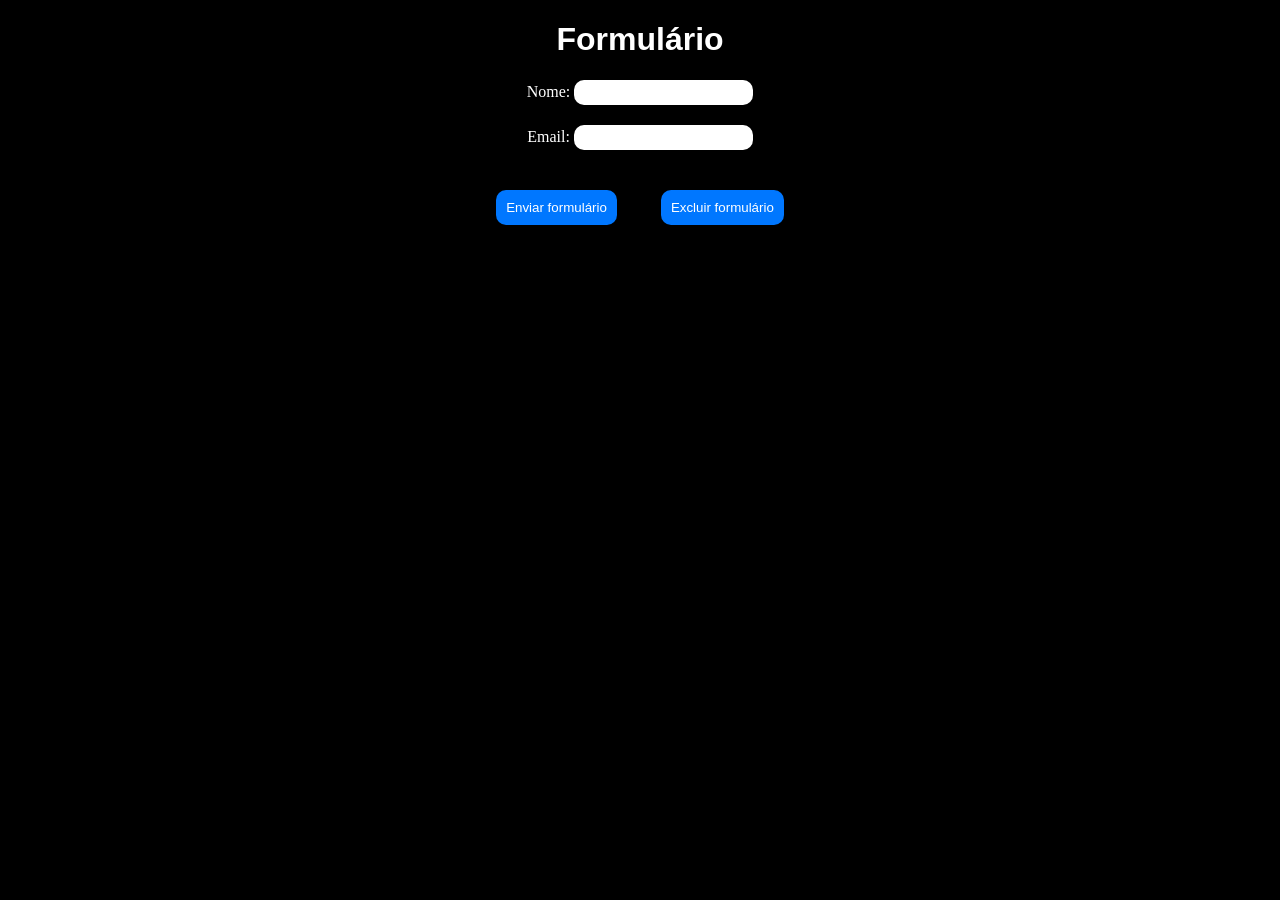
<file: index.html>
<!DOCTYPE html>
<html lang="pt-br">

<head>
    <meta charset="UTF-8">
    <meta name="viewport" content="width=device-width, initial-scale=1.0">
    <title>Formulário</title>
    <link rel="stylesheet" href="./css/style.css">
</head>

<body>

    <h1>Formulário</h1>

    <div id="nome">
        <label for="Nome">Nome:</label>
        <input type="texto">
    </div>

    <div id="nome">
        <label>Email:</label>
        <input type="email">
    </div>

    <div id="butao">
        <button onclick="mensagem()">Enviar formulário</button>
        <button onclick="excluir()">Excluir formulário</button>
    </div>

    <script src="./js/script.js"></script>

    </div>

</body>

</html>
</file>
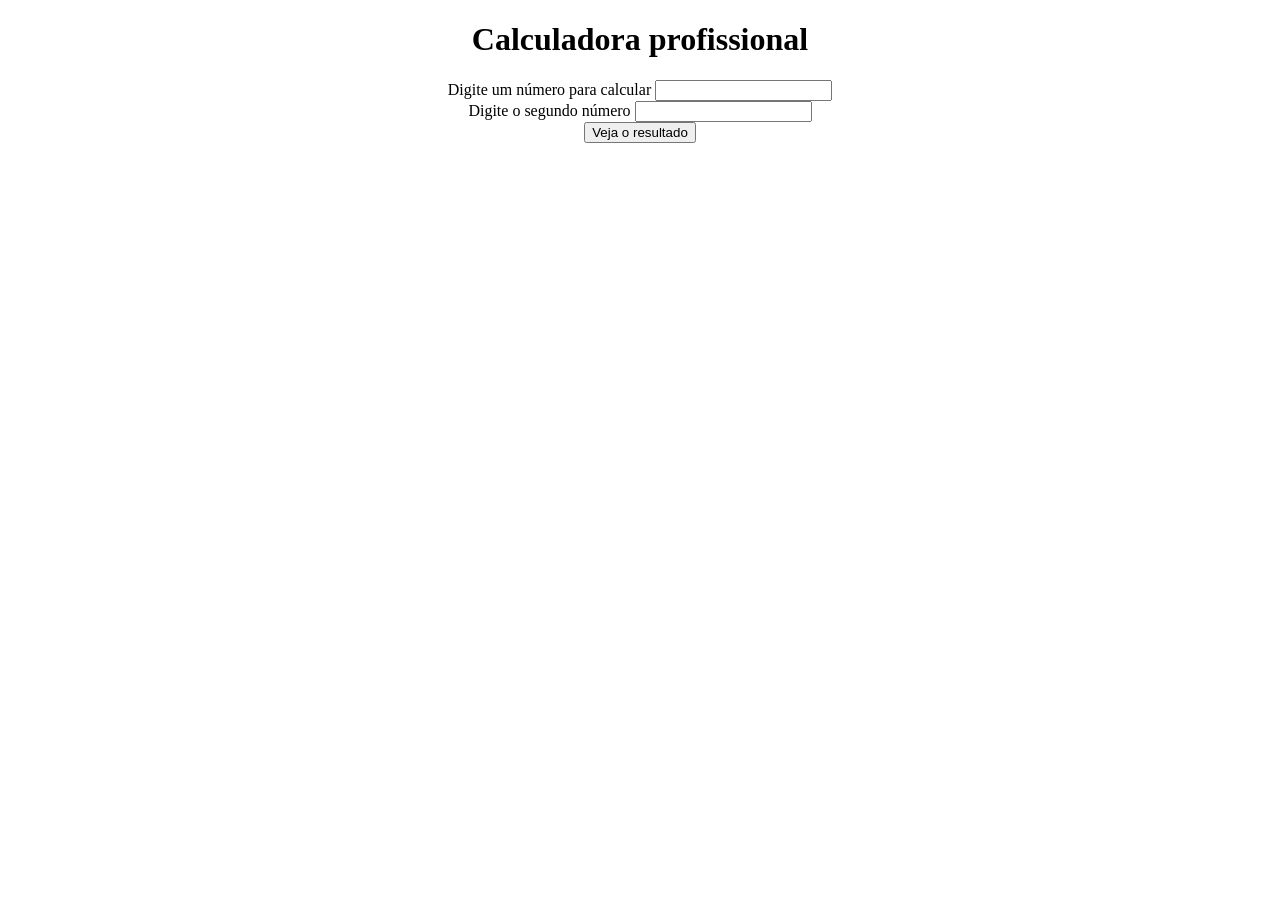
<file: atividade18.html>
<!DOCTYPE html>
<html lang="pt-br">

<head>
    <meta charset="UTF-8">
    <meta name="viewport" content="width=device-width, initial-scale=1.0">
    <title>Calculo</title>
</head>

<body>
    <center><h1>Calculadora profissional</h1>

    <label for="">Digite um número para calcular</label>
    <input type="number" id="soma1"><br>
    <label for="">Digite o segundo número</label>
    <input type="number" id="soma2"><br>

    <button onclick="somar()">Veja o resultado</button>

    <p id="resultado"></p>

    <script>
        function somar() {

            let numero1 = Number(document.getElementById("soma1").value);
            let numero2 = Number(document.getElementById("soma2").value);
            let resultado = numero1 + numero2;

            document.getElementById("resultado").innerHTML = "O resultado é " + resultado;
        }
    </script>
</body>

</html>
</file>
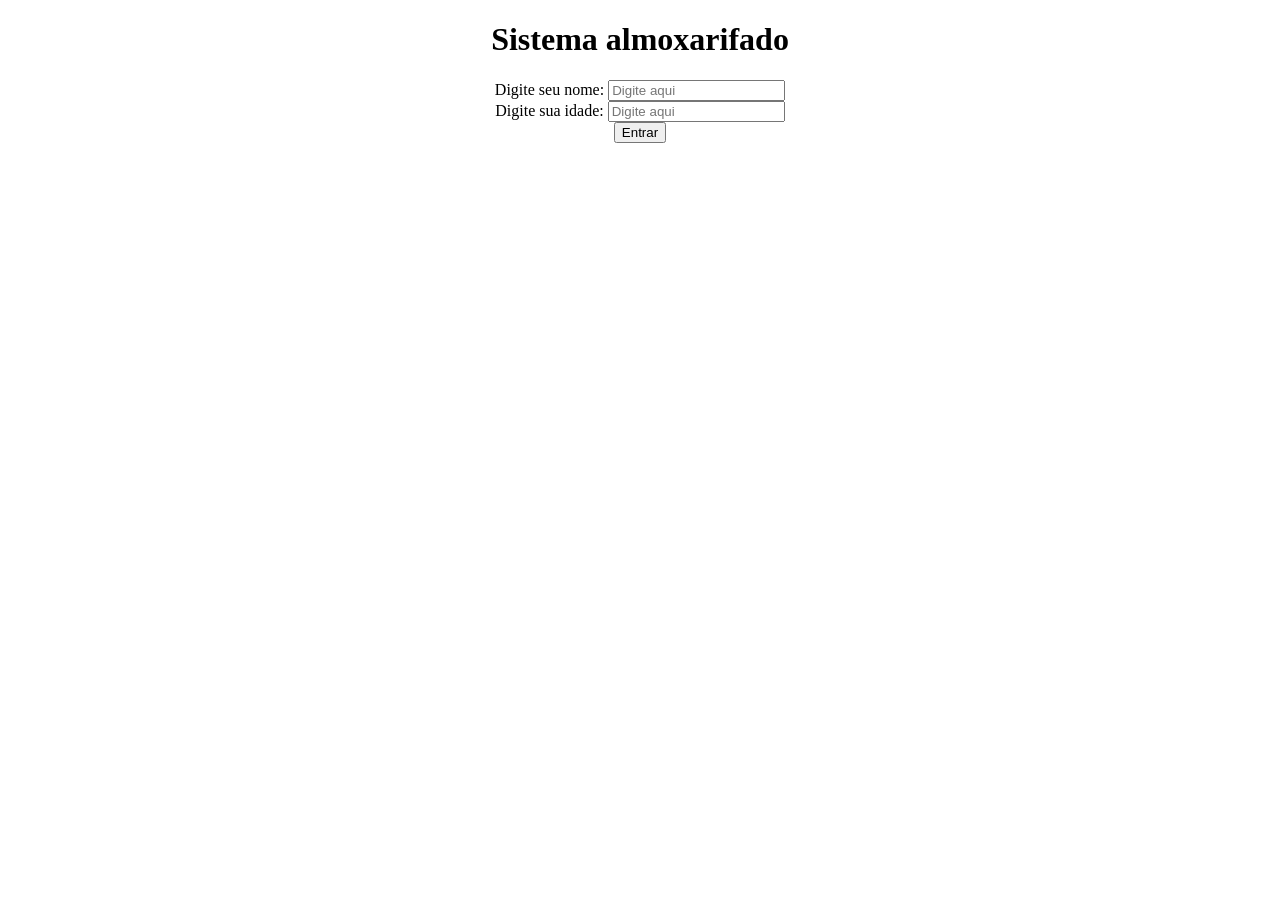
<file: atividade19.html>
<!DOCTYPE html>
<html lang="pt-br">
<head>
    <meta charset="UTF-8">
    <meta name="viewport" content="width=device-width, initial-scale=1.0">
    <title>Sistema almoxarifado</title>
</head>
<body>
    <center><h1>Sistema almoxarifado</h1>

    <label for="">Digite seu nome:</label>
    <input type="text" id="nome" placeholder="Digite aqui"><br>
    <label for="">Digite sua idade:</label>
    <input type="number" id="idade" placeholder="Digite aqui"><br>

    <button onclick="mostrar()">Entrar</button>

    <p id="resultado"></p>

    <script>
        function mostrar(){
        
            let nome = document.getElementById("nome").value;
            let idade = document.getElementById("idade").value;

            const sistema = " Sistema almoxarifado ";

            document.getElementById("resultado").innerHTML = "Bem-Vindo(a) ao " + sistema + nome + " você tem " + idade + " anos";
        }
    </script>
</body>
</html>
</file>
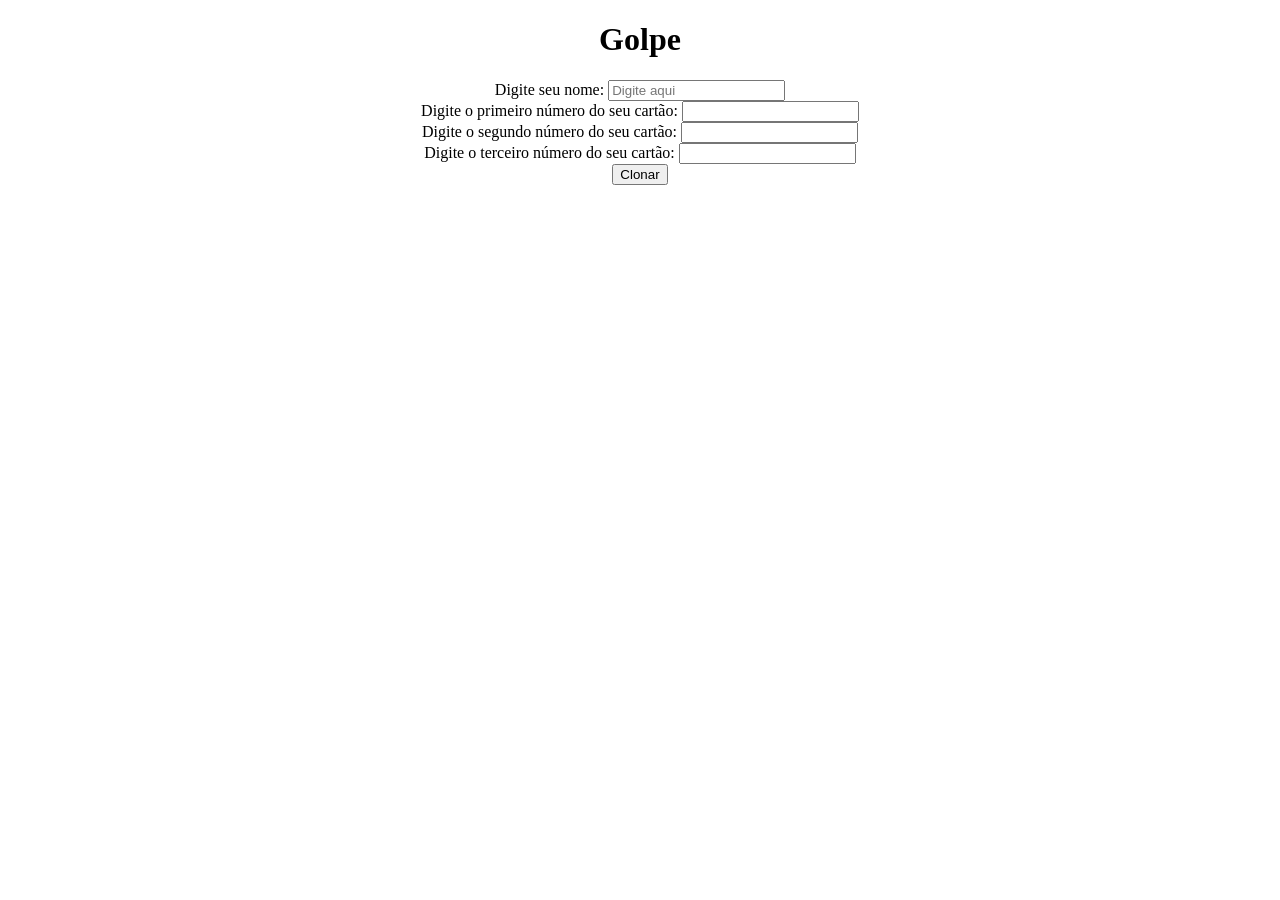
<file: atividade20.html>
<!DOCTYPE html>
<html lang="pt-br">

<head>
    <meta charset="UTF-8">
    <meta name="viewport" content="width=device-width, initial-scale=1.0">
    <title>Golpe</title>
</head>

<body>
    <center>
        <h1>Golpe</h1>

        <label for="">Digite seu nome:</label>
        <input type="text" id="nome" placeholder="Digite aqui"><br>
        <label for="">Digite o primeiro número do seu cartão:</label>
        <input type="number" id="m1"><br>
        <label for="">Digite o segundo número do seu cartão:</label>
        <input type="number" id="m2"><br>
        <label for="">Digite o terceiro número do seu cartão:</label>
        <input type="number" id="m3">

        <center><button onclick="multiplicar()">Clonar</button></center>

        <p id="resultado"></p>

        <script>
            function multiplicar() {

                let nome = (document.getElementById("nome").value);
                let numero1 = Number(document.getElementById("m1").value);
                let numero2 = Number(document.getElementById("m2").value);
                let numero3 = Number(document.getElementById("m3").value);
                let resultado = numero1 * numero2 * numero3;

                document.getElementById("resultado").innerHTML = "Seu nome é " + nome + " o resultado da multiplicação é " + resultado;
            }
        </script>

</body>

</html>
</file>
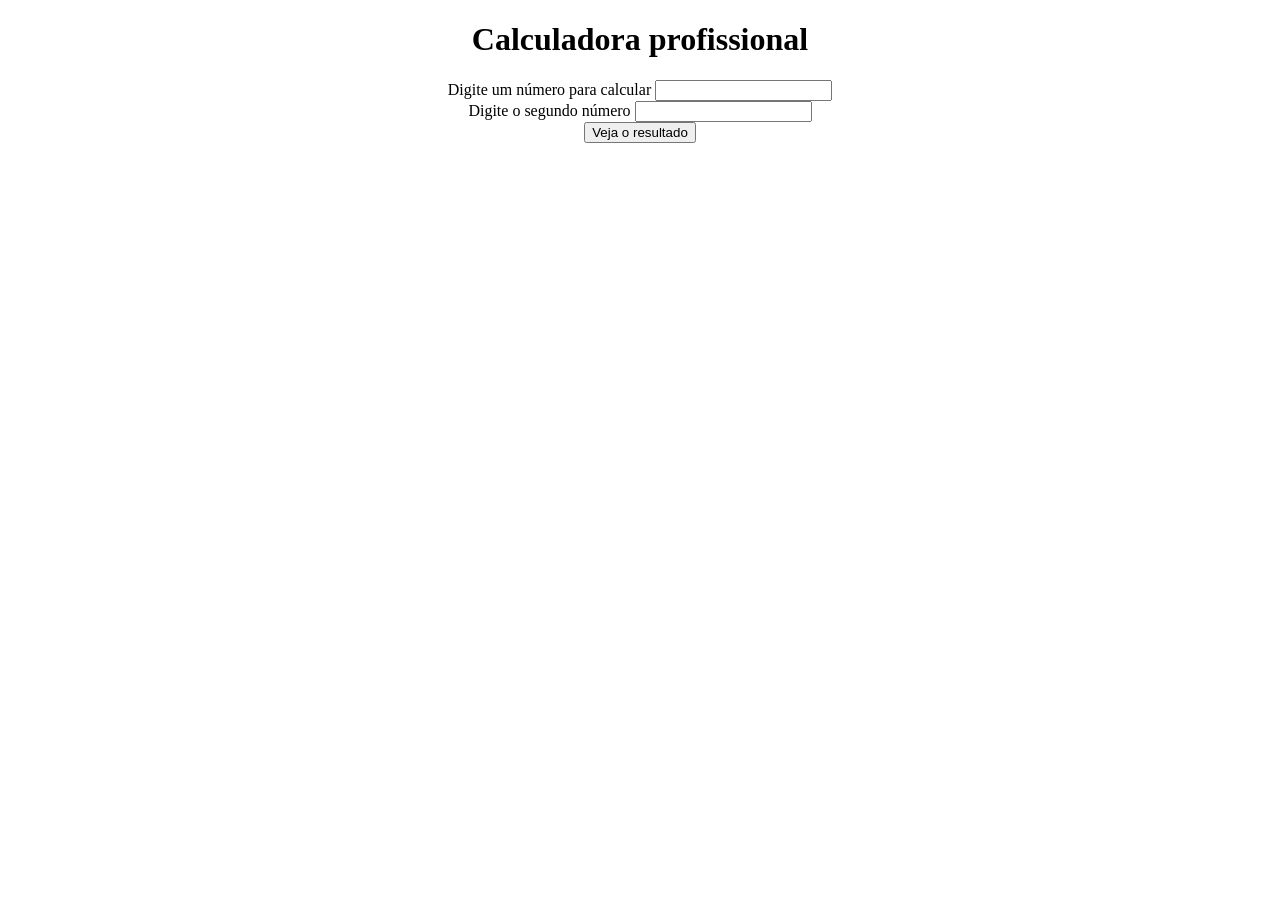
<file: atividades/atividade18.html>
<!DOCTYPE html>
<html lang="pt-br">

<head>
    <meta charset="UTF-8">
    <meta name="viewport" content="width=device-width, initial-scale=1.0">
    <title>Calculo</title>
</head>

<body>
    <center><h1>Calculadora profissional</h1>

    <label for="">Digite um número para calcular</label>
    <input type="number" id="soma1"><br>
    <label for="">Digite o segundo número</label>
    <input type="number" id="soma2"><br>

    <button onclick="somar()">Veja o resultado</button>

    <p id="resultado"></p>

    <script>
        function somar() {

            let numero1 = Number(document.getElementById("soma1").value);
            let numero2 = Number(document.getElementById("soma2").value);
            let resultado = numero1 + numero2;

            document.getElementById("resultado").innerHTML = "O resultado é " + resultado;
        }
    </script>
</body>

</html>
</file>
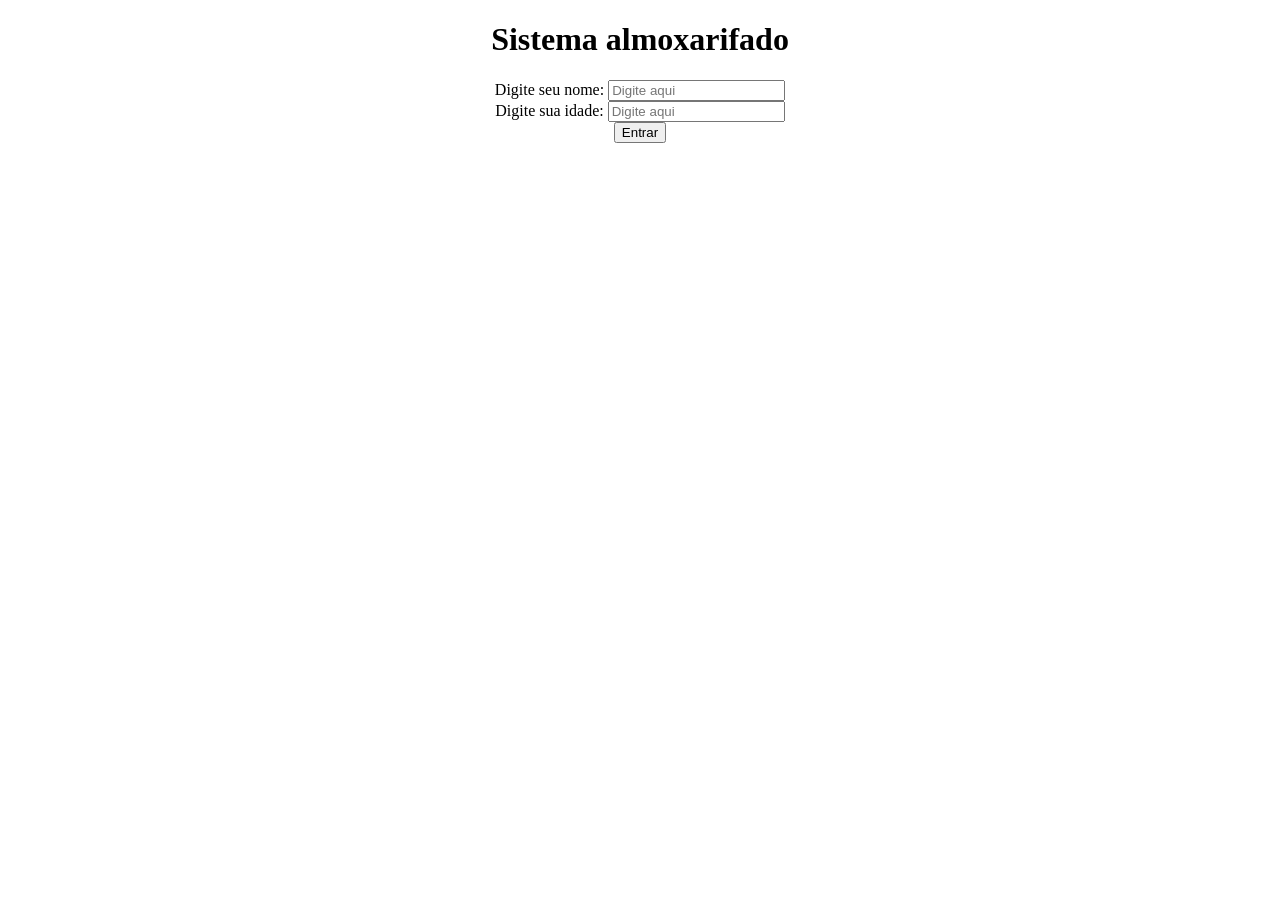
<file: atividades/atividade19.html>
<!DOCTYPE html>
<html lang="pt-br">
<head>
    <meta charset="UTF-8">
    <meta name="viewport" content="width=device-width, initial-scale=1.0">
    <title>Sistema almoxarifado</title>
</head>
<body>
    <center><h1>Sistema almoxarifado</h1>

    <label for="">Digite seu nome:</label>
    <input type="text" id="nome" placeholder="Digite aqui"><br>
    <label for="">Digite sua idade:</label>
    <input type="number" id="idade" placeholder="Digite aqui"><br>

    <button onclick="mostrar()">Entrar</button>

    <p id="resultado"></p>

    <script>
        function mostrar(){
        
            let nome = document.getElementById("nome").value;
            let idade = document.getElementById("idade").value;

            const sistema = " Sistema almoxarifado ";

            document.getElementById("resultado").innerHTML = "Bem-Vindo(a) ao " + sistema + nome + " você tem " + idade + " anos";
        }
    </script>
</body>
</html>
</file>
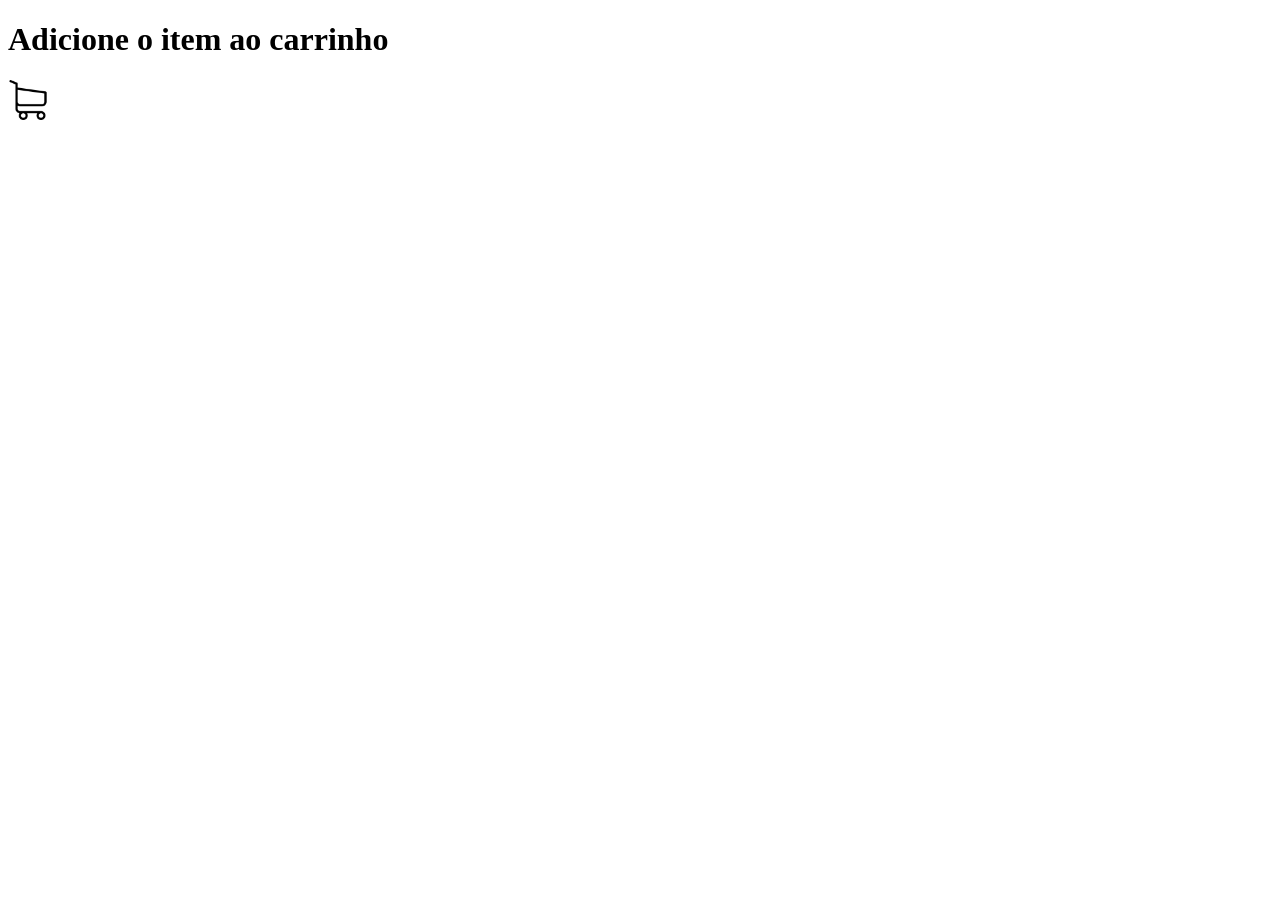
<file: atividades/carrinho.html>
<!DOCTYPE html>
<html lang="pt-br">

<head>
    <meta charset="UTF-8">
    <meta name="viewport" content="width=device-width, initial-scale=1.0">
    <title>Adicionar ao carrinho</title>
</head>

<body>
    <h1>Adicione o item ao carrinho</h1>
    <a href="" onclick="return confirma()">
    <img src="/img/carrinho.png" width="40"></a>

    <script src="/js/script.js"></script>
</body>

</html>
</file>
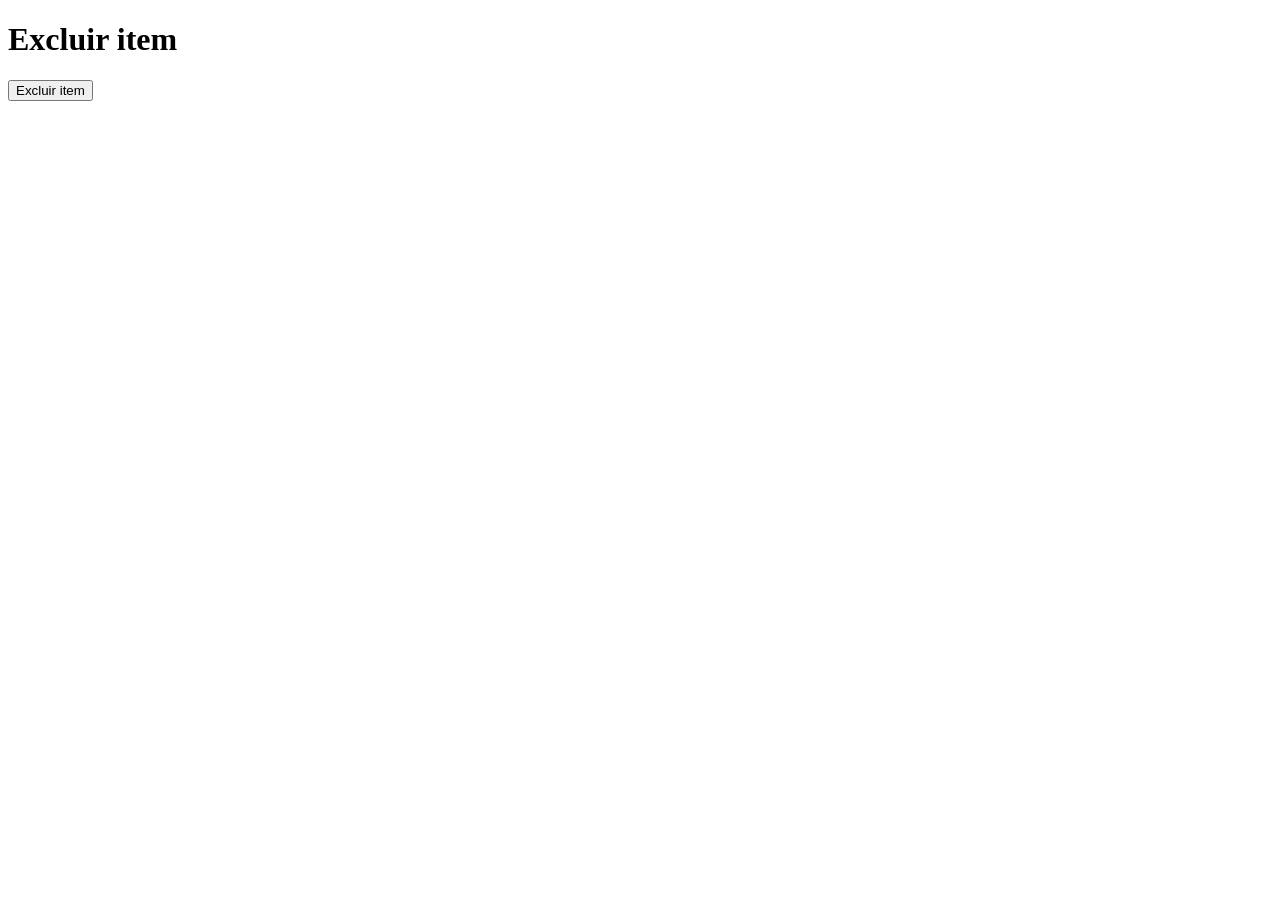
<file: atividades/excluiitem.html>
<!DOCTYPE html>
<html lang="pt=br">
<head>
    <meta charset="UTF-8">
    <meta name="viewport" content="width=device-width, initial-scale=1.0">
    <title>Excluir item</title>
</head>
<body>
    <h1>Excluir item</h1>
    <button onclick="excluir()">Excluir item</button>

</body>
</html>
</file>
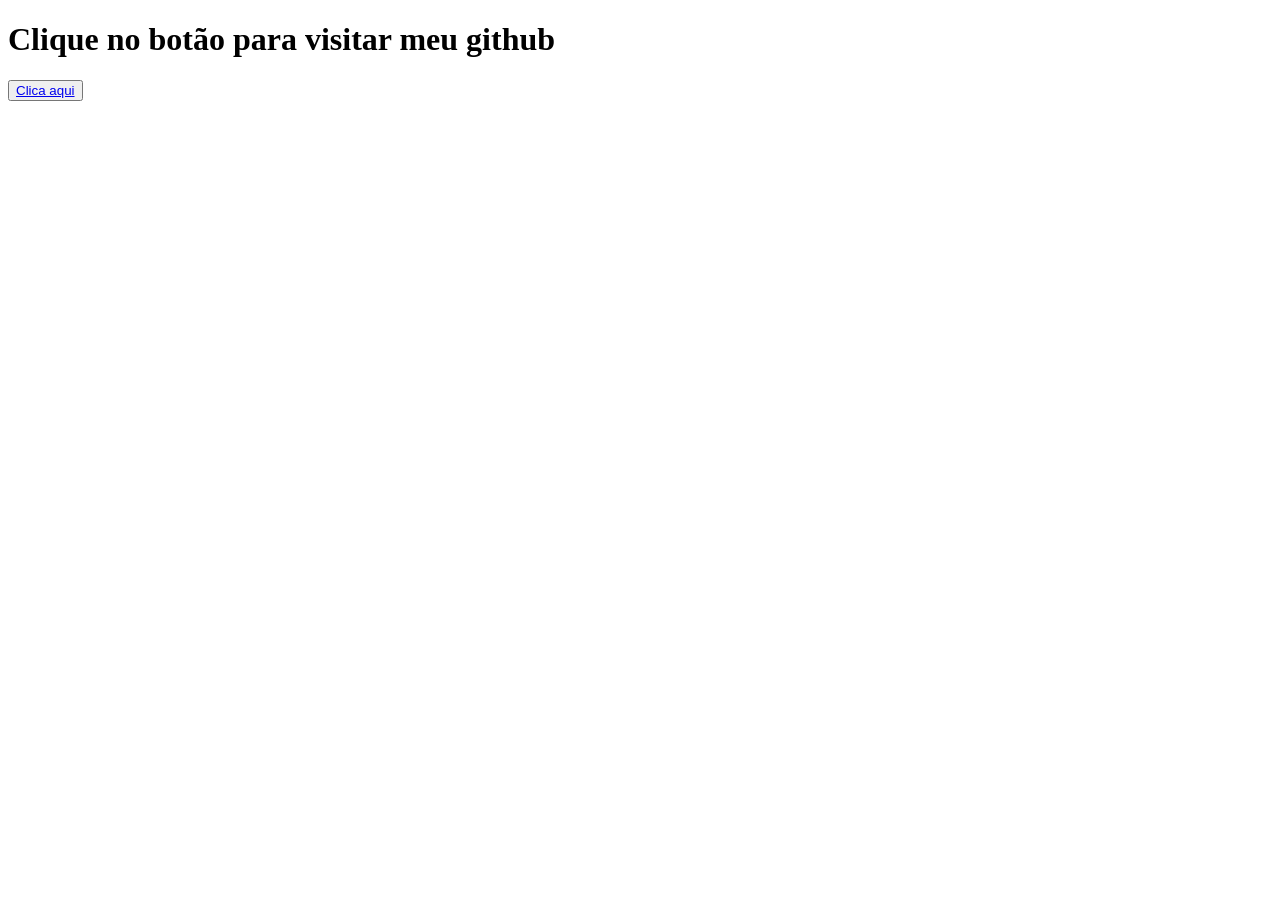
<file: atividades/novapagina.html>
<!DOCTYPE html>
<html lang="pt=br">

<head>
    <meta charset="UTF-8">
    <meta name="viewport" content="width=device-width, initial-scale=1.0">
    <title>Excluir item</title>
</head>

<body>
    <h1>Clique no botão para visitar meu github</h1>
    <button>
        <a href="https://github.com/Nsilvaa/newproject"> Clica aqui</a>
    </button>

</body>

</html>
</file>
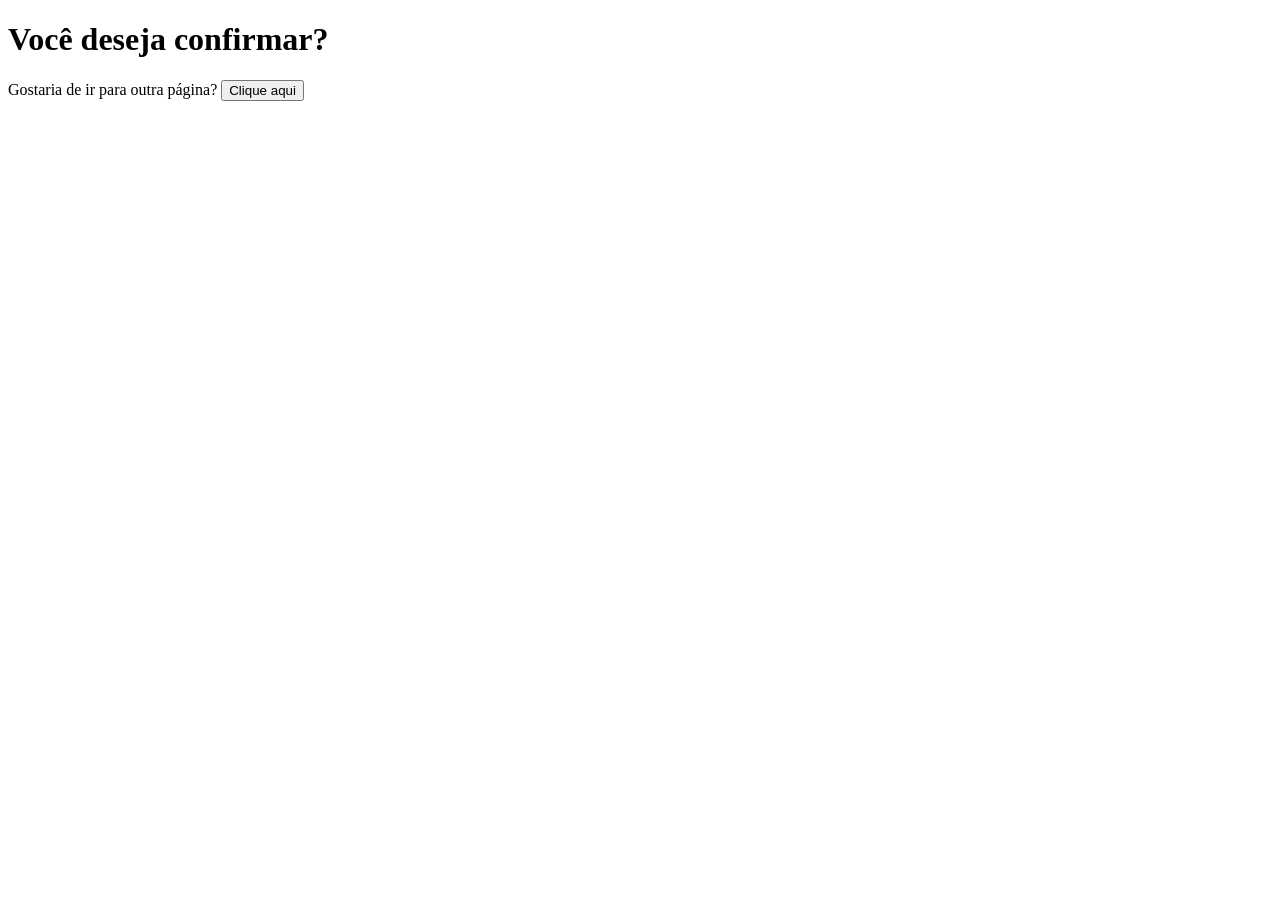
<file: js/exemploConfirmar.html>
<!DOCTYPE html>
<html lang="pt-br">
<head>
    <meta charset="UTF-8">
    <meta name="viewport" content="width=device-width, initial-scale=1.0">
    <title>Confirmar</title>
</head>
<body>
    
    <form action="/index.html">
    <h1>Você deseja confirmar?</h1>
    <label for="">Gostaria de ir para outra página?</label>
    <button type="submit" onclick="return confirmar()">Clique aqui</button>
    <script src="./script.js"></script>
    </form>
    
</body>
</html>
</file>
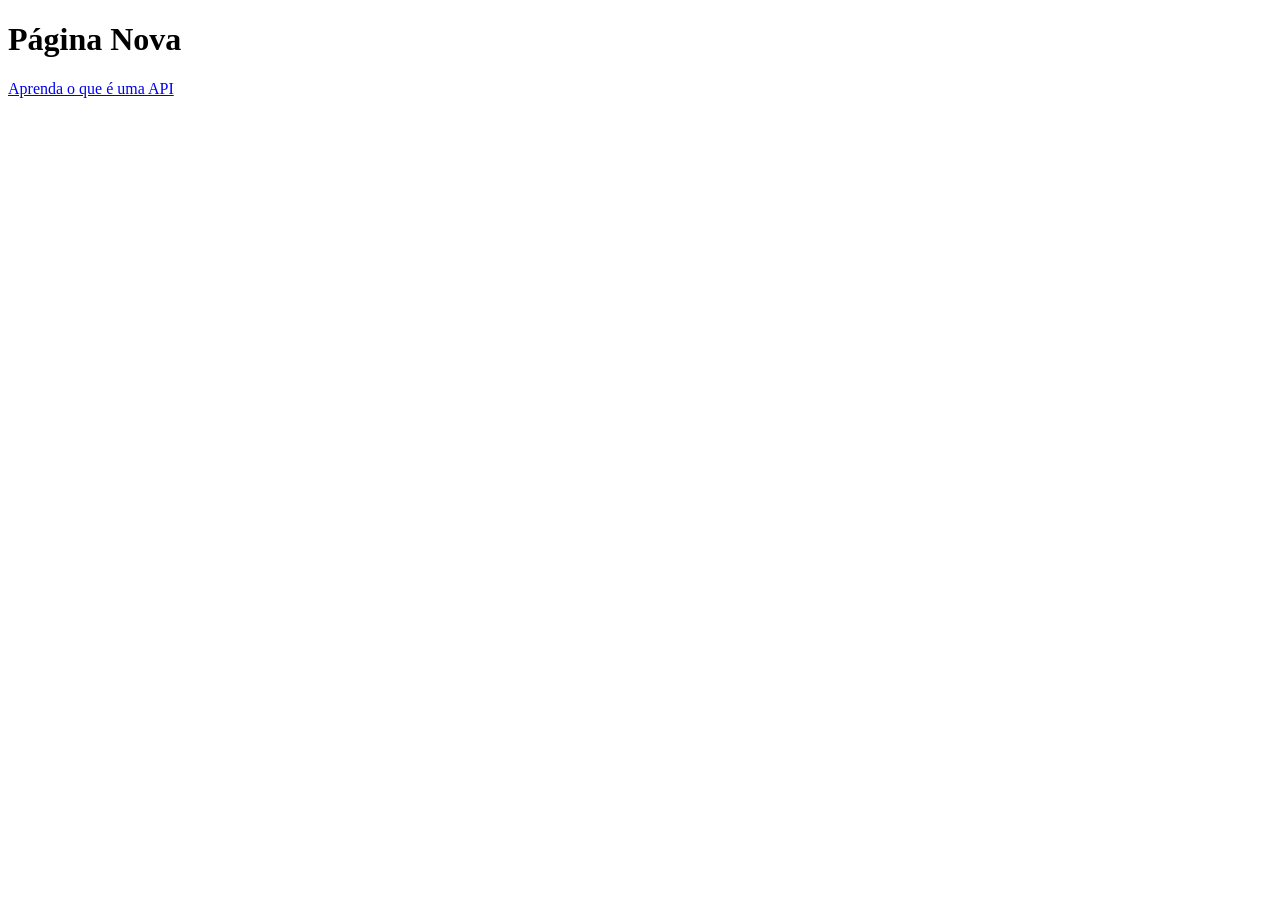
<file: js/exemplonavegar.html>
<!DOCTYPE html>
<html lang="pt-br">
<head>
    <meta charset="UTF-8">
    <meta name="viewport" content="width=device-width, initial-scale=1.0">
    <title>Exemplo Navegar</title>
</head>
<body>

    <h1>Página Nova</h1>
    <a href="https://youtu.be/COc7xniZPJk?si=MdMNgFUbztLMuHD9" onclick="return confirmar()">Aprenda o que é uma API</a>
    <script src="./script.js"></script>
    
</body>
</html>
</file>
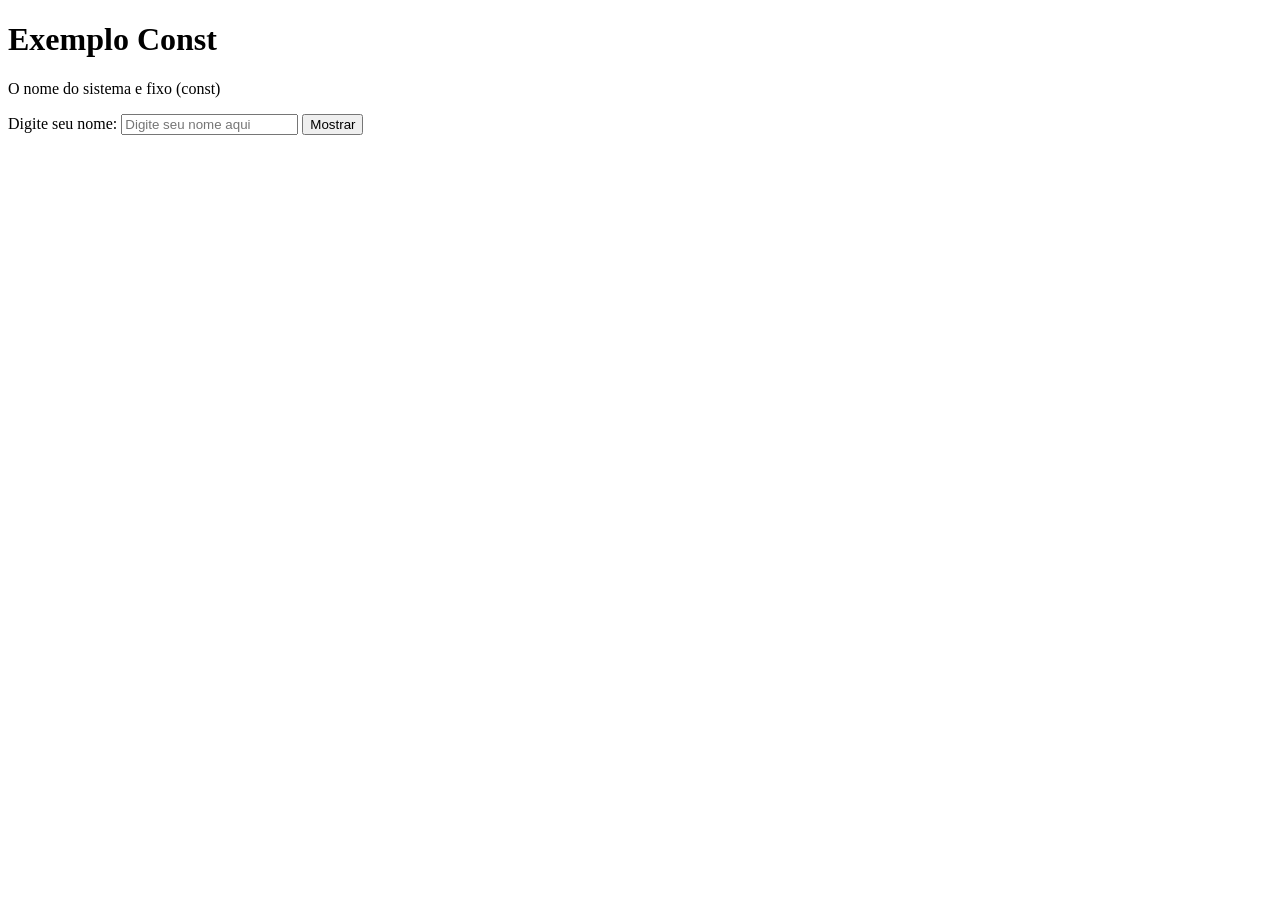
<file: exemplos/const/exemplo1Const.html>
<!DOCTYPE html>
<html lang="pt-br">

<head>
    <meta charset="UTF-8">
    <meta name="viewport" content="width=device-width, initial-scale=1.0">
    <title>Sistema escolar</title>
</head>

<body>

    <h1>Exemplo Const</h1>
    <p>O nome do sistema e fixo (const)</p>

    <label for="">Digite seu nome:</label>
    <input type="text" name="" id="nome" placeholder="Digite seu nome aqui">

    <button onclick="mostrar()">Mostrar</button>

    <p id="resultado"></p>

    <script>
        const sistema = "Sistema escolar";

        function mostrar() {
            let nome = document.getElementById("nome").value;

            document.getElementById("resultado").innerHTML = "Bem-vindo " + nome + " ao " + sistema;
        }
    </script>
</body>

</html>
</file>
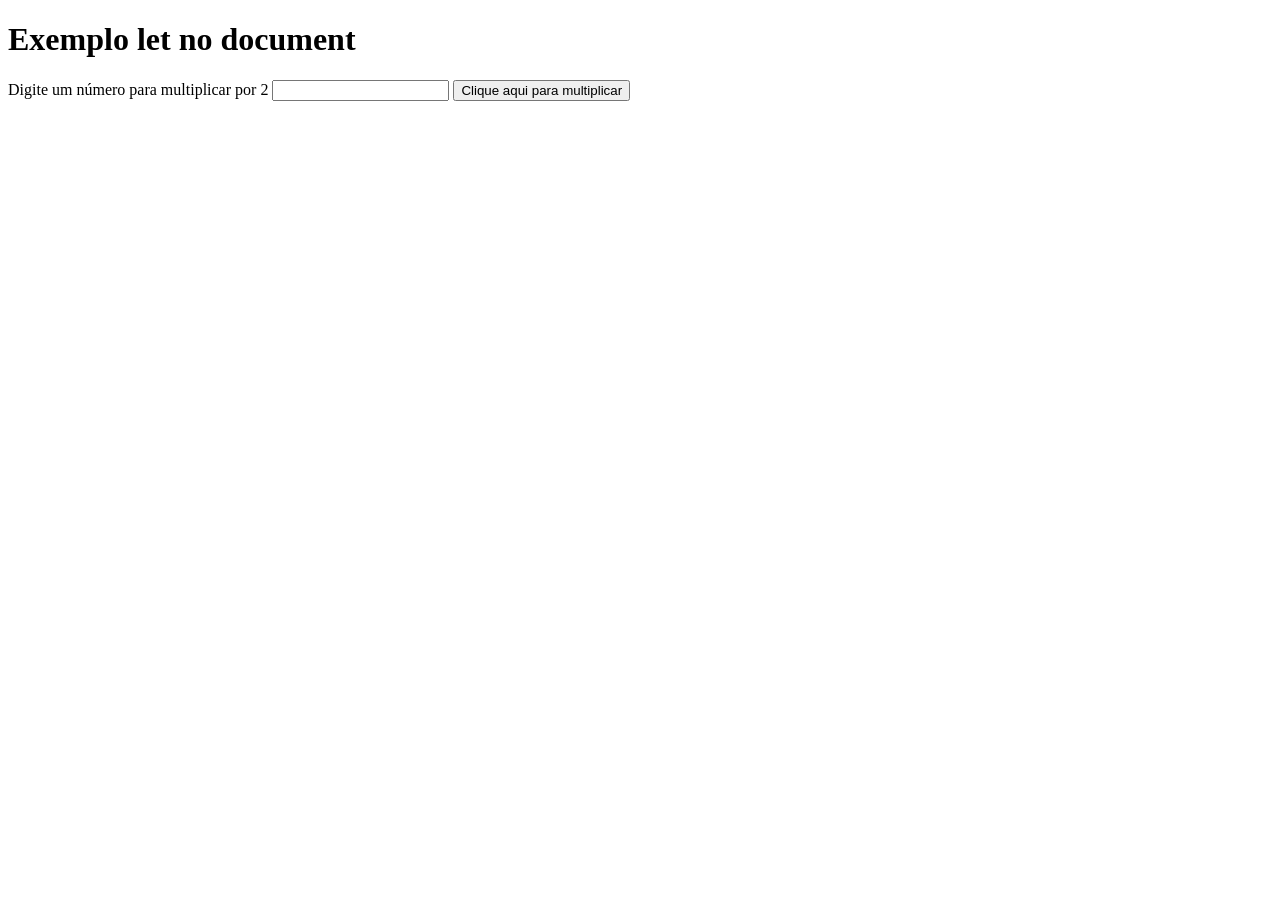
<file: exemplos/let/exemplo1document.html>
<!DOCTYPE html>
<html lang="pt-br">
<head>
    <meta charset="UTF-8">
    <meta name="viewport" content="width=device-width, initial-scale=1.0">
    <title>Calculadora</title>
</head>
<body>
    
    <h1>Exemplo let no document</h1>
    
    <label for="">Digite um número para multiplicar por 2</label>
    <input type="number" id="multiplicar">

    <button onclick="multiplicar()">Clique aqui para multiplicar</button>

    <p id="resultado"></p>

    <script>
        function multiplicar(){
            let numero = document.getElementById("multiplicar").value;
            numero = numero * 2;
            document.getElementById("resultado").innerHTML = "O resultado é " + numero;
        }
    </script>

</body>
</html>
</file>
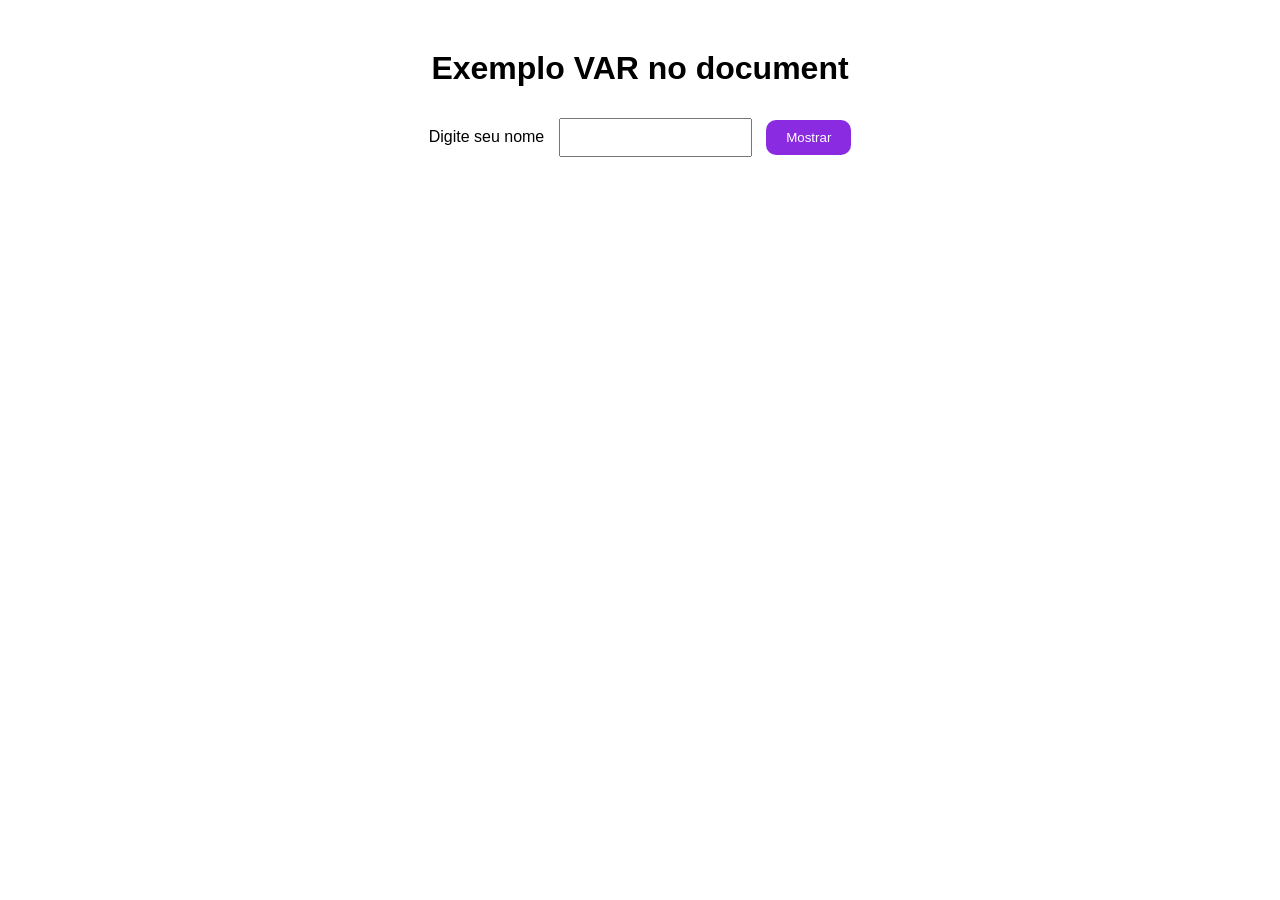
<file: exemplos/var/exemplo2doc.html>
<!DOCTYPE html>
<html lang="pt-br">

<head>
    <meta charset="UTF-8">
    <meta name="viewport" content="width=device-width, initial-scale=1.0">
    <title>Exemplo VAR document</title>
    <style>
        body{
            font-family: Arial, Helvetica, sans-serif;
            text-align: center;
            margin-top: 50px;
        }
        input{
            padding: 10px;
            margin: 10px;
        }
        button{
            padding: 10px 20px;
            background-color: blueviolet;
            color: white;
            border: none;
            cursor: pointer;
            border-radius: 10px;
        }
        #resultado{
            margin-top: 20px;
            font-size: 18px;
            color: black;
        }
    </style>
</head>

<body>

    <h1>Exemplo VAR no document</h1>

    <label for="">Digite seu nome</label>
    <input type="text" nome="" id="nome">

    <button onclick="mostrarNome()">Mostrar</button>

    <p id="resultado"></p>

    <script>
        function mostrarNome() {
            var nome = document.getElementById("nome").value;

            document.getElementById("resultado").innerHTML = "Olá, " + nome;
            window.alert("Olá, " + nome);
            console.log("Olá, " + nome);
        }
    </script>
</body>

</html>
</file>
<file: css/style.css>
body{
    background-color: black;
    color: white;
    text-align: center;
}
h1{
    text-align: center;
    font-family: Arial, Helvetica, sans-serif;
}
button{
    border-radius: 10px;
    padding: 10px;
    background-color: rgb(0, 119, 255);
    color: white;
    border: none;
    cursor: pointer;
    margin: 20px;
}
button:hover{
    background-color: blue;
}
#butao{
    text-align: center;
}
#nome{
    margin: 20px;
}
#nome input{
    border-radius: 10px;
    border: none;
    padding: 5px;
}
</file>
